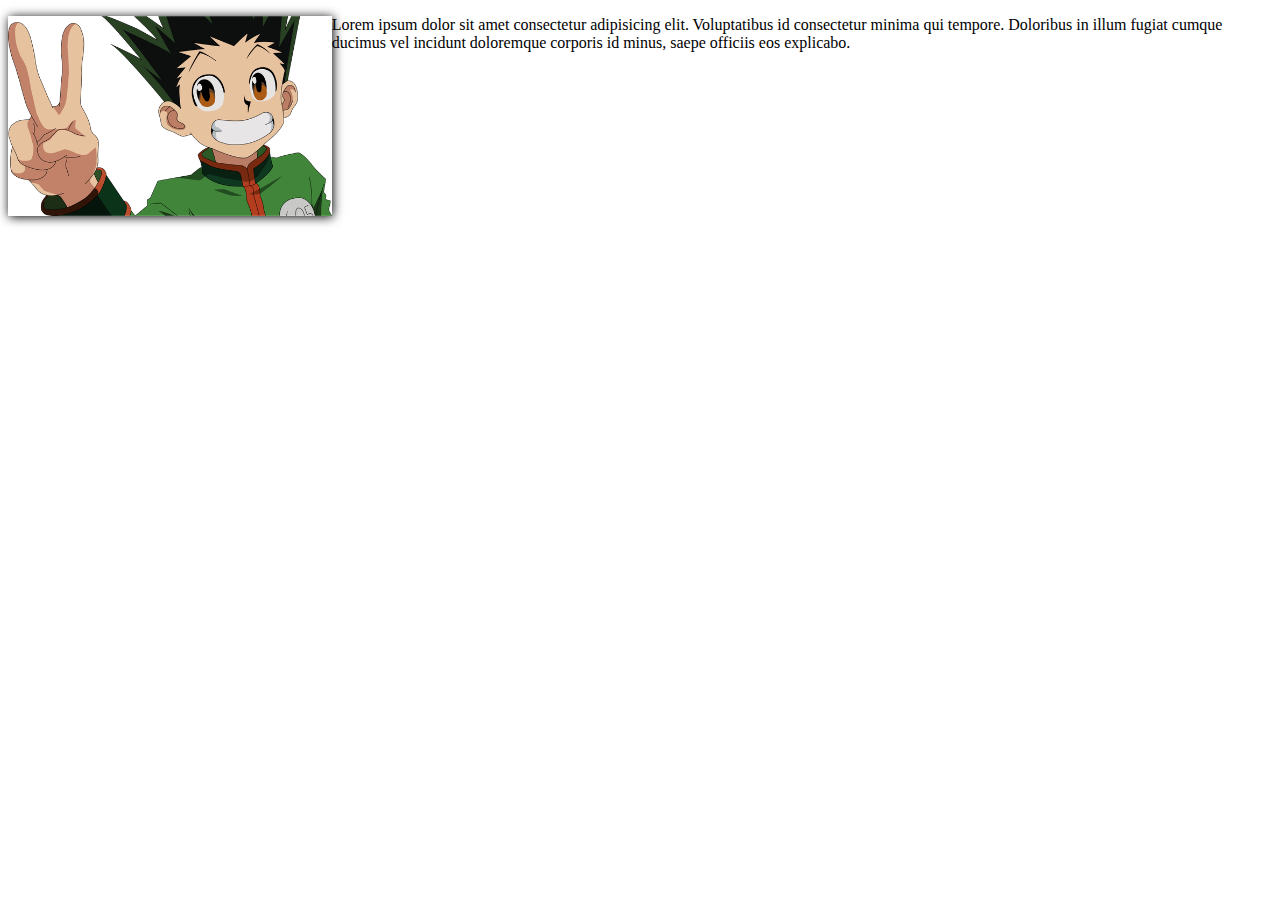
<file: 10-10 Float/index.html>
<!DOCTYPE html>
<html lang="en">

<head>
    <meta charset="UTF-8">
    <meta name="viewport" content="width=device-width, initial-scale=1.0">
    <title>Document</title>
    <style>
        .esquerda{
            float:left;
        }
        .direita{
            float:right;
        }
        img{
            box-shadow: 1px 1px 10px #000;
            height: 200px;
        }
    </style>
</head>

<body>
    <div>
        <p><img class="esquerda" src="gon.png">Lorem ipsum dolor sit amet consectetur adipisicing elit. Voluptatibus id consectetur minima qui
            tempore. Doloribus in illum fugiat cumque ducimus vel incidunt doloremque corporis id minus, saepe officiis
            eos explicabo.
        </p>
    </div>
</body>

</html>
</file>
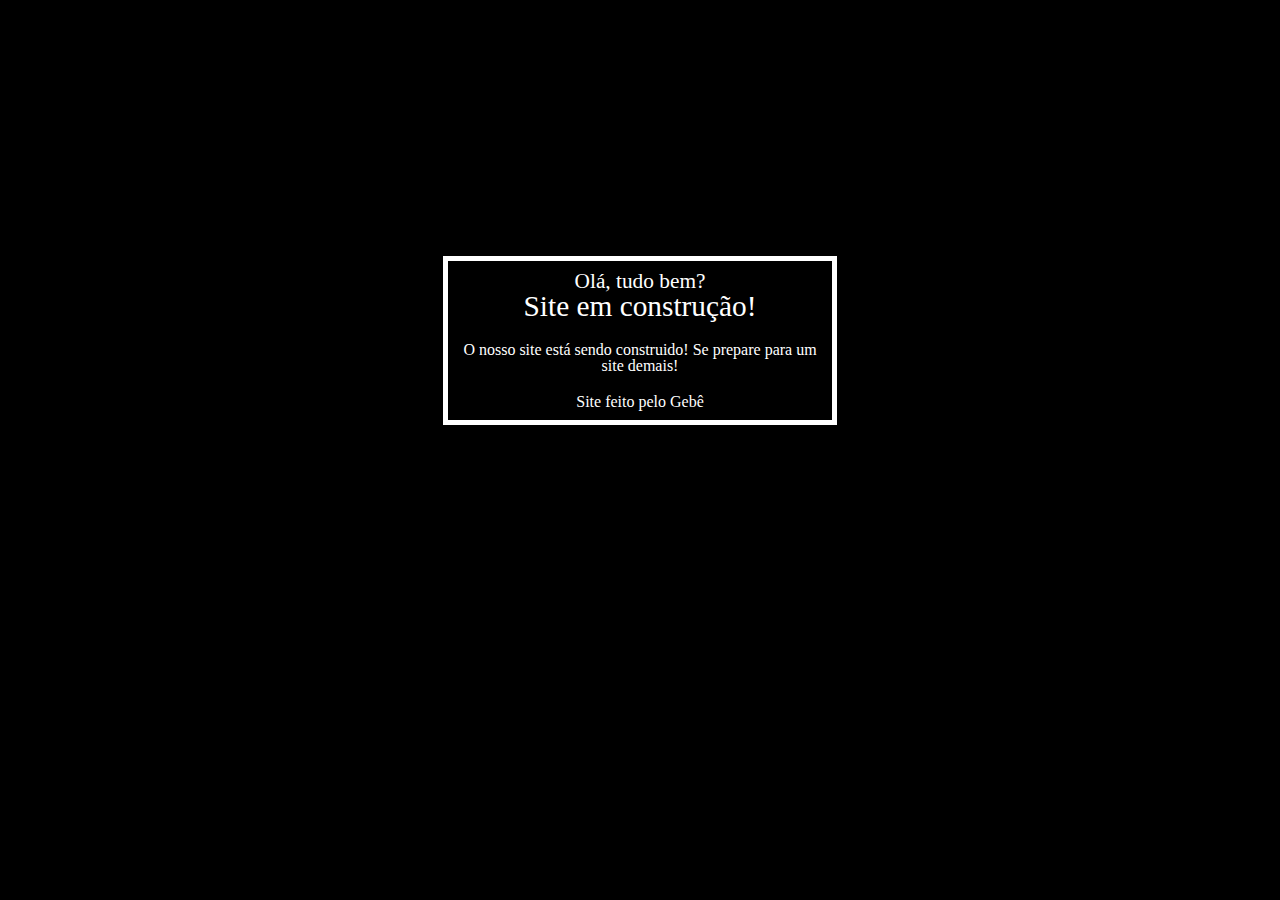
<file: 19-09/index.html>
<!DOCTYPE html>
<html lang="pt-br">
<head>
    <meta charset="UTF-8">
    <meta name="viewport" content="width=device-width, initial-scale=1.0">
    <title>Em construção</title>
    <link rel="stylesheet" href="reset.css">
    <link rel="stylesheet" href="estilo.css">
</head>
<body>
   <div class="principal">
        <header>
            <h1 class="titulo pequeno">Olá, tudo bem?</h1>
            <h1 class="titulo grande">Site em construção!</h1>
        </header>
        <main>
            <p>O nosso site está sendo construido! Se prepare para
               um site demais!
            </p>
        </main>
        <footer>
            Site feito pelo Gebê
        </footer>
   </div> 
</body>
</html>
</file>
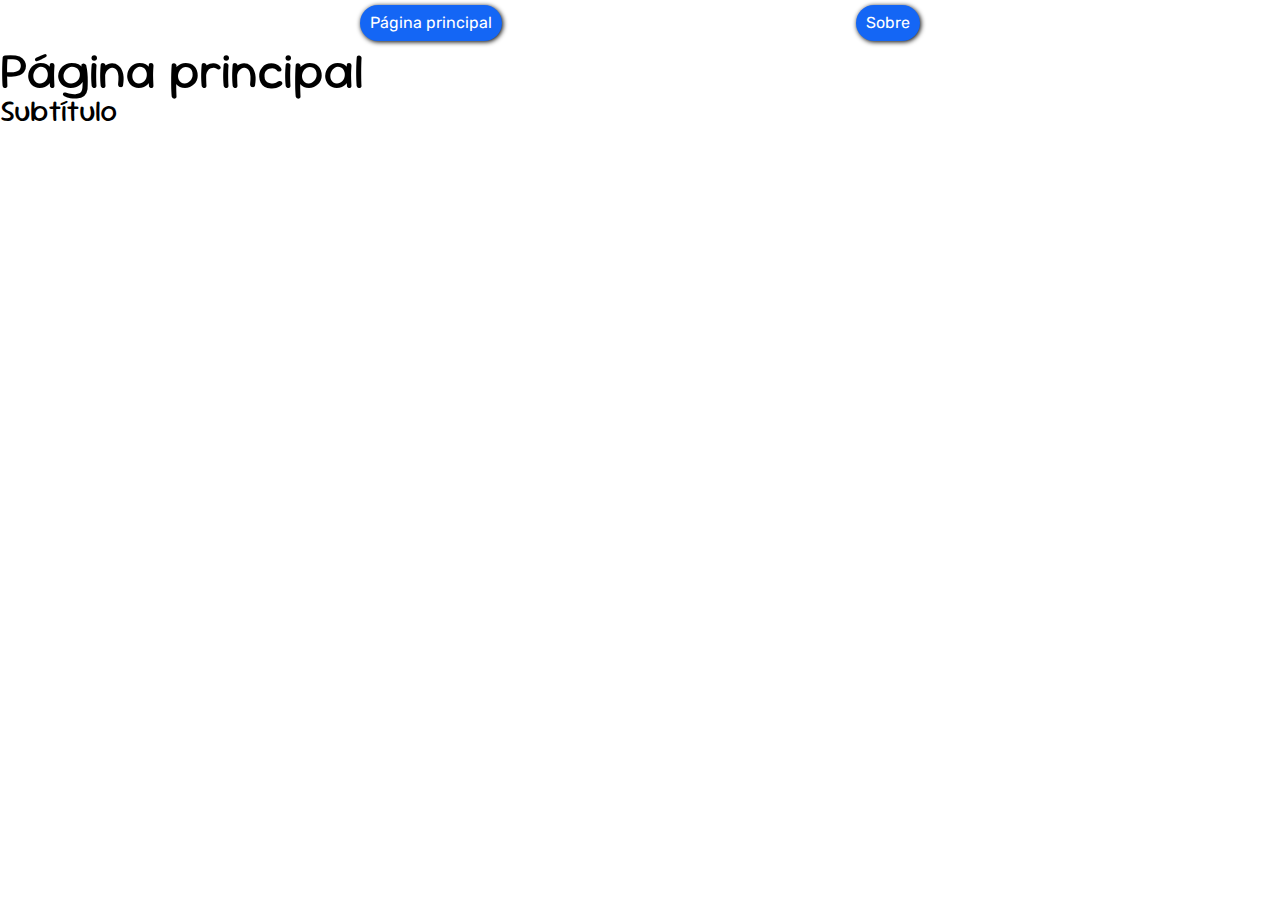
<file: Exemplo legal/index.html>
<!DOCTYPE html>
<html lang="pt-br">
<head>
    <meta charset="UTF-8">
    <meta name="viewport" content="width=device-width, initial-scale=1.0">
    <title>Meu site</title>
    <link rel="stylesheet" href="estilo.css">
</head>
<body>
    <nav class="menu-topo">
        <a href="index.html">Página principal</a>
        <a href="sobre.html">Sobre</a>
    </nav>
    <h1 class="texto-grande">Página principal</h1>
    <h2 class="texto-medio">Subtítulo</h2>
</body>
</html>
</file>
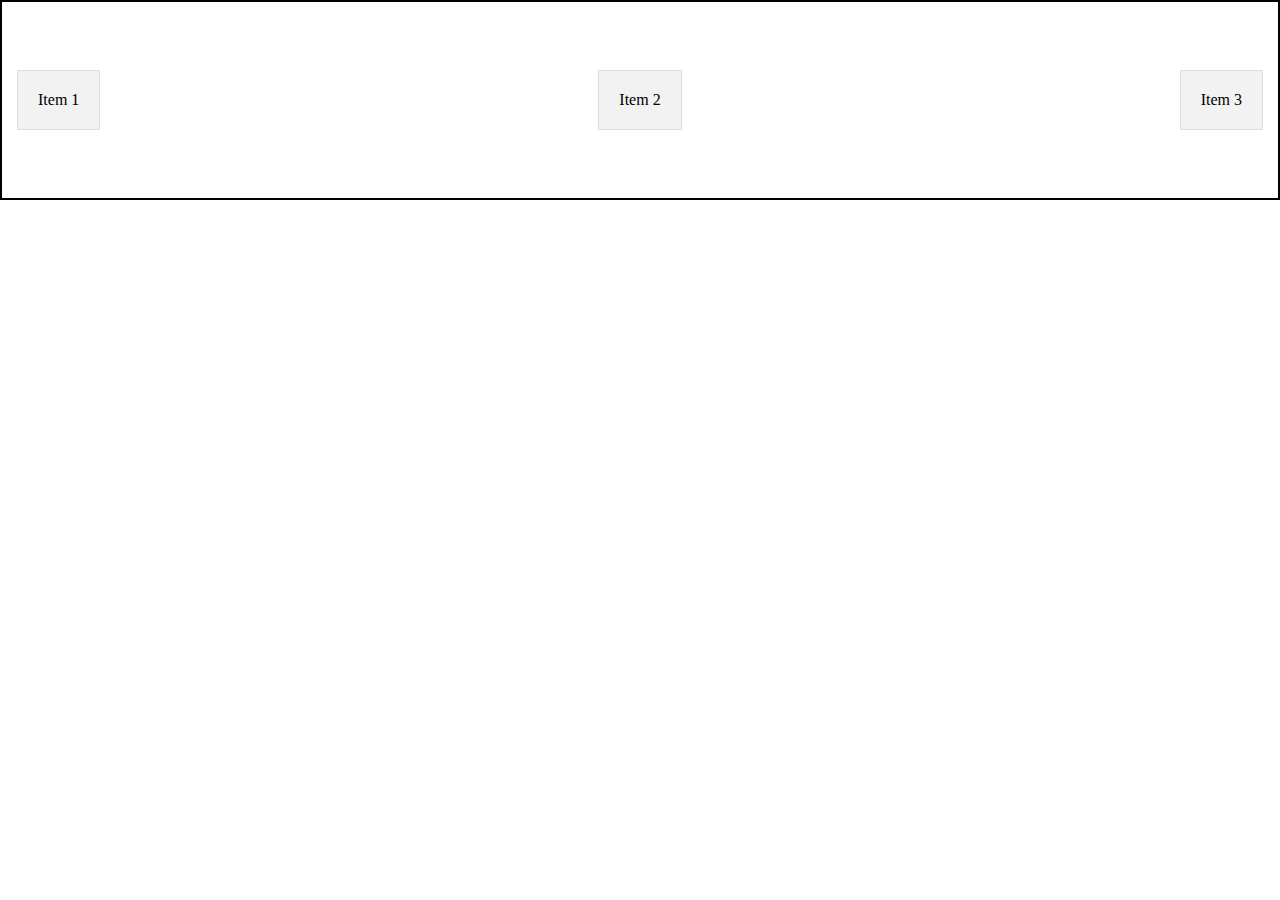
<file: flexbox/index.html>
<!DOCTYPE html>
<html lang="pt-br">

<head>
    <meta charset="UTF-8">
    <meta name="viewport" content="width=device-width, initial-scale=1.0">
    <title>Document</title>
</head>

<body>
    <style>
        *{
            padding: 0;
            margin: 0;
            box-sizing: border-box  ;
        }
        .flex-container {
            display: flex; /* Definirá o elemento container como flex */
            border: 2px solid #000;
            padding: 10px;
            align-items: center;
            justify-content: space-between;
            height: 200px;
        }

        .flex-item {
            background-color: #f2f2f2;
            margin: 5px;
            padding: 20px;
            border: 1px solid #ddd;
        }
    </style>
    </head>

    <body>
        <div class="flex-container">
            <div class="flex-item">Item 1</div>
            <div class="flex-item">Item 2</div>
            <div class="flex-item">Item 3</div>
        </div>
    </body>

</html>
</file>
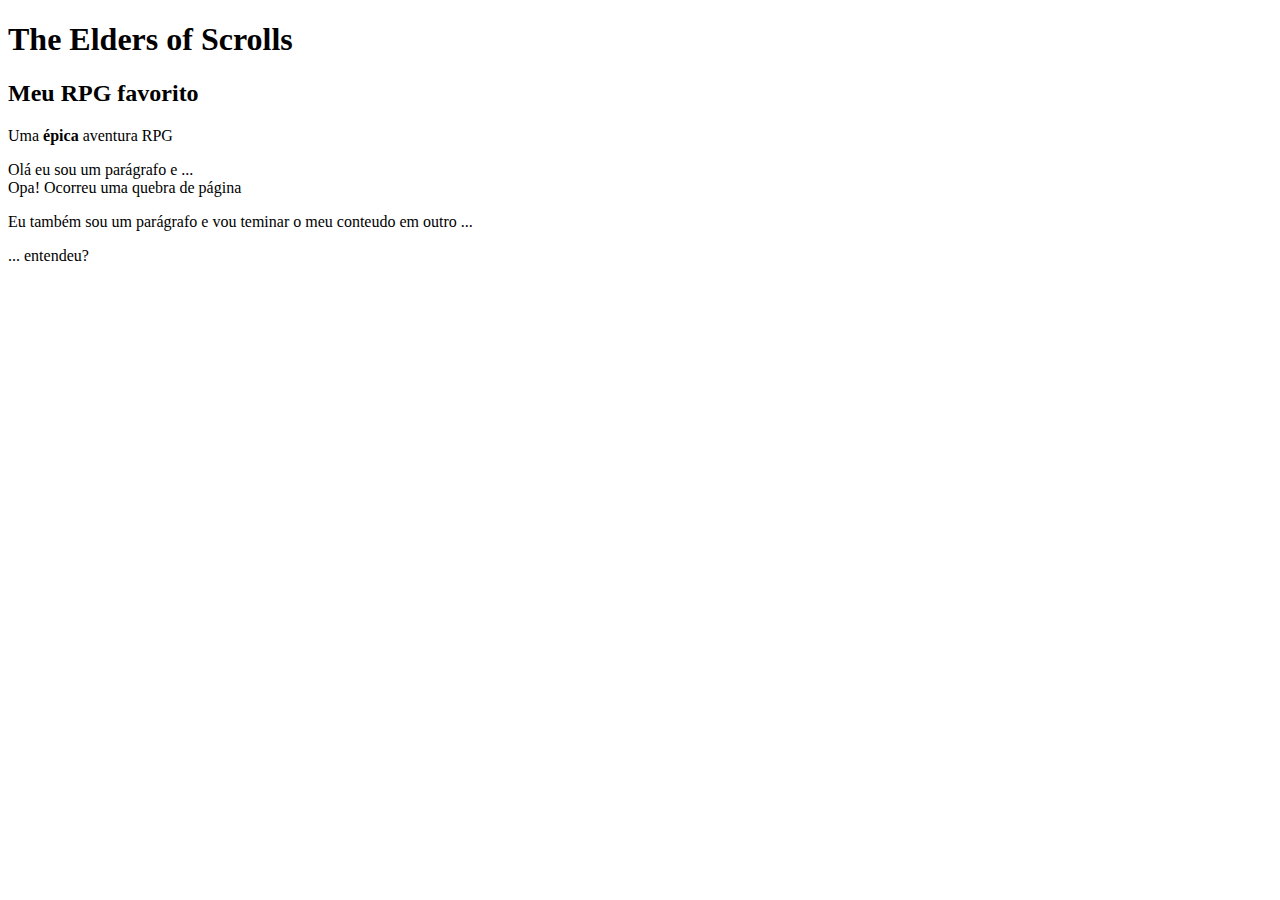
<file: 29-8/aula22-08.html>
<!DOCTYPE html>
<html>
    <head>
        <meta charset="UTF-8">
        <title>Meu primeiro site</title>
    </head>
    <body>
        <h1>The Elders of Scrolls</h1>
        <h2>Meu RPG favorito</h2>
        <p>Uma <strong>épica</strong> aventura RPG</p>
     <p>Olá eu sou um parágrafo e ...<br> Opa! Ocorreu uma quebra de página</p>
     <p>Eu também sou um parágrafo e vou teminar o meu conteudo em outro ...</p>
     <p>... entendeu?</p>
    </body>
</html>
</file>
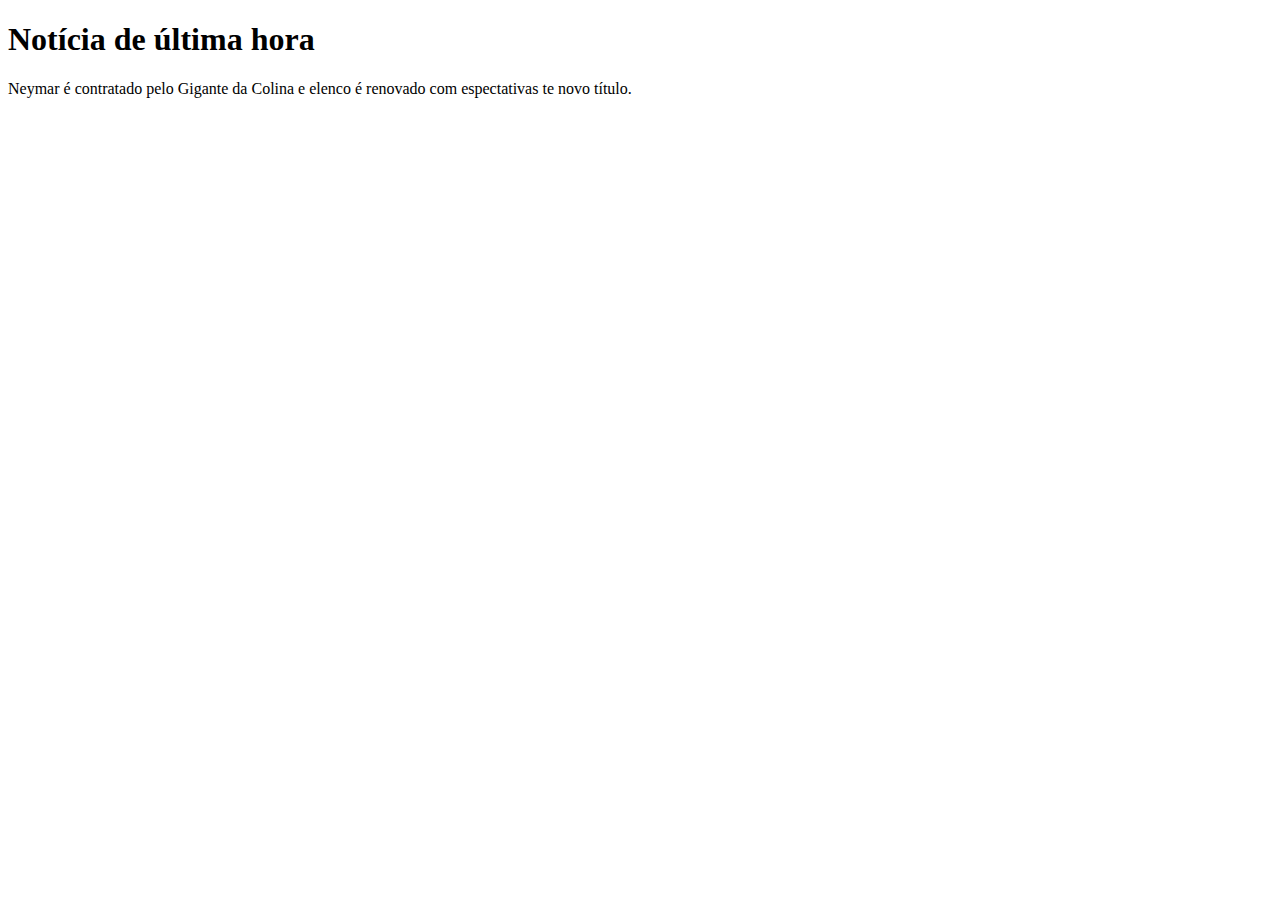
<file: 29-8/utilizandosemantica.html>
<!DOCTYPE html>
<html lang="pt-br">

<head>
    <meta charset="UTF-8">
    <meta name="viewport" content="width=device-width, initial-scale=1.0">
    <title>Document</title>
</head>

<body>
    <article>
        <header><h1>Notícia de última hora</h1></header>
        <p>Neymar é contratado pelo Gigante da Colina e elenco é renovado com espectativas te novo título.</p>
    </article>
</body>

</html>
</file>
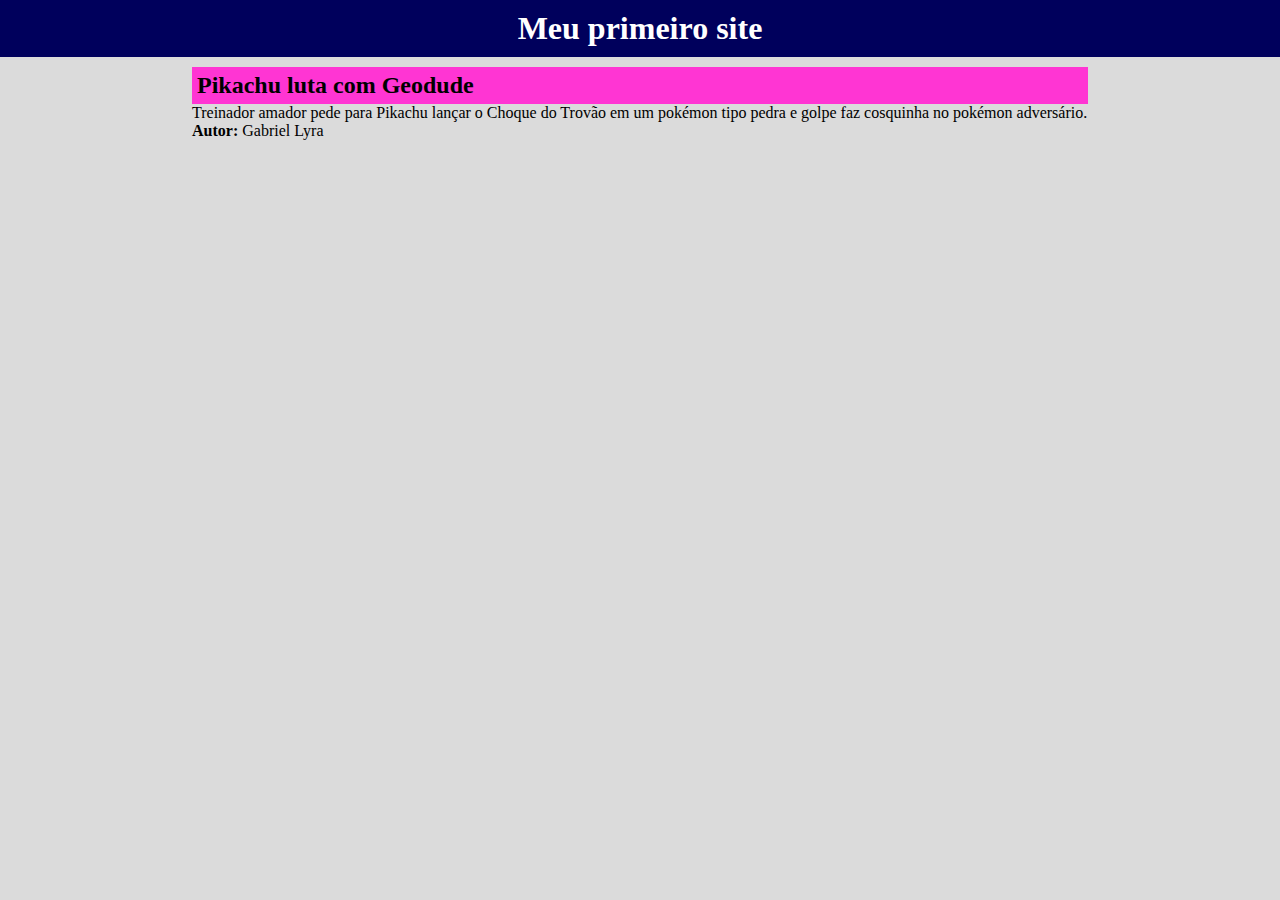
<file: 5-9/box-model.html>
<!DOCTYPE html>
<html lang="pt-br">

<head>
    <meta charset="UTF-8">
    <meta name="viewport" content="width=device-width, initial-scale=1.0">
    <title>Conhecendo box-model</title>
    <link rel="stylesheet" href="estilo.css">
</head>

<body>
    <header id="topo">
        <h1>Meu primeiro site</h1>
    </header>
    <main id="todas-postagens">
        <article>
            <header>
                <h2>Pikachu luta com Geodude</h2>
            </header>
            <p>Treinador amador pede para Pikachu lançar o Choque do Trovão em um pokémon tipo pedra e golpe faz
                cosquinha no pokémon adversário.</p>
            <p><span><strong>Autor: </strong>Gabriel Lyra</span></p>
        </article>
    </main>

</body>

</html>
</file>
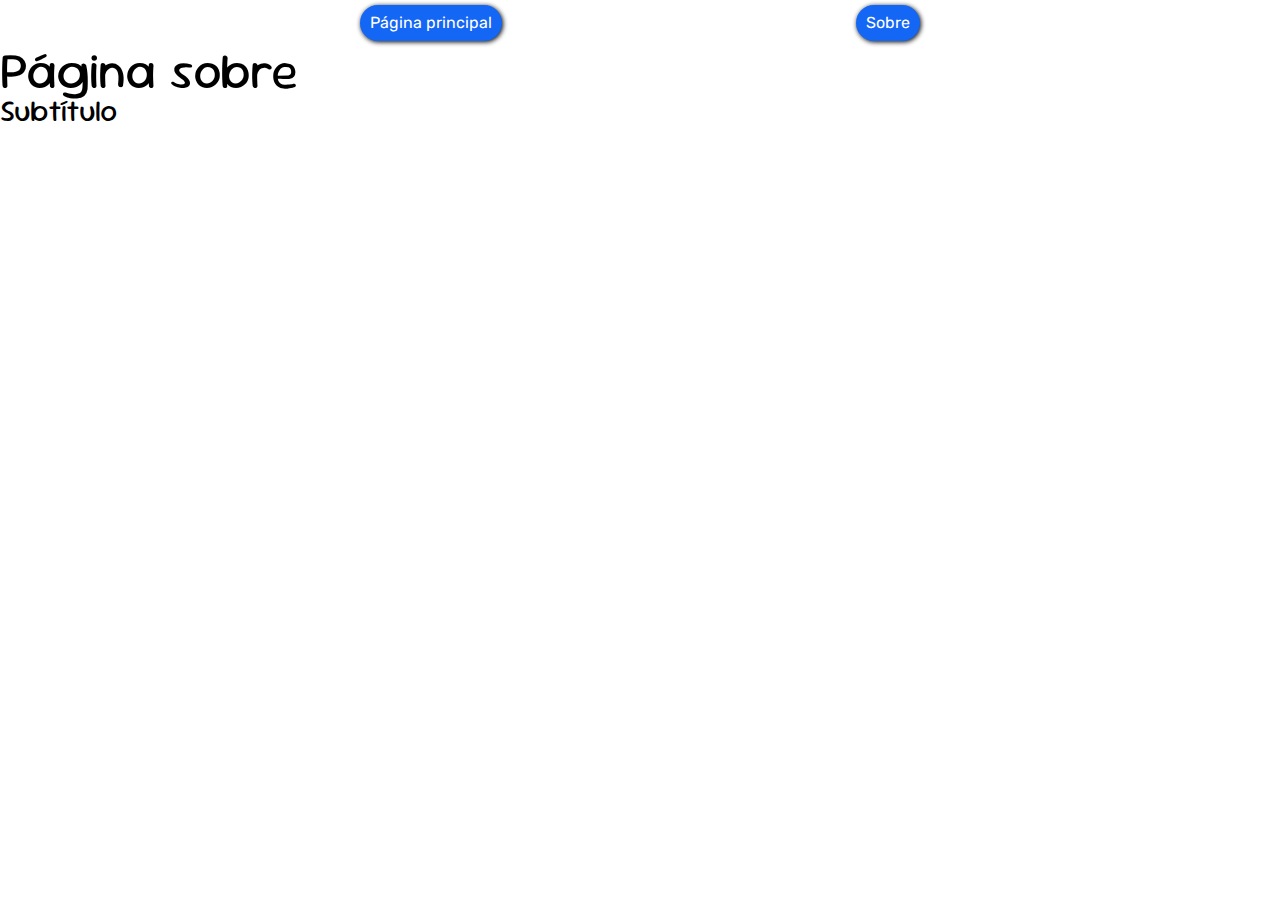
<file: Exemplo legal/sobre.html>
<!DOCTYPE html>
<html lang="pt-br">
<head>
    <meta charset="UTF-8">
    <meta name="viewport" content="width=device-width, initial-scale=1.0">
    <title>Meu site</title>
    <link rel="stylesheet" href="estilo.css">
</head>
<body>
    <nav class="menu-topo">
        <a href="index.html">Página principal</a>
        <a href="sobre.html">Sobre</a>
    </nav>
    <h1 class="texto-grande">Página sobre</h1>
    <h2 class="texto-medio">Subtítulo</h2>
</body>
</html>
</file>
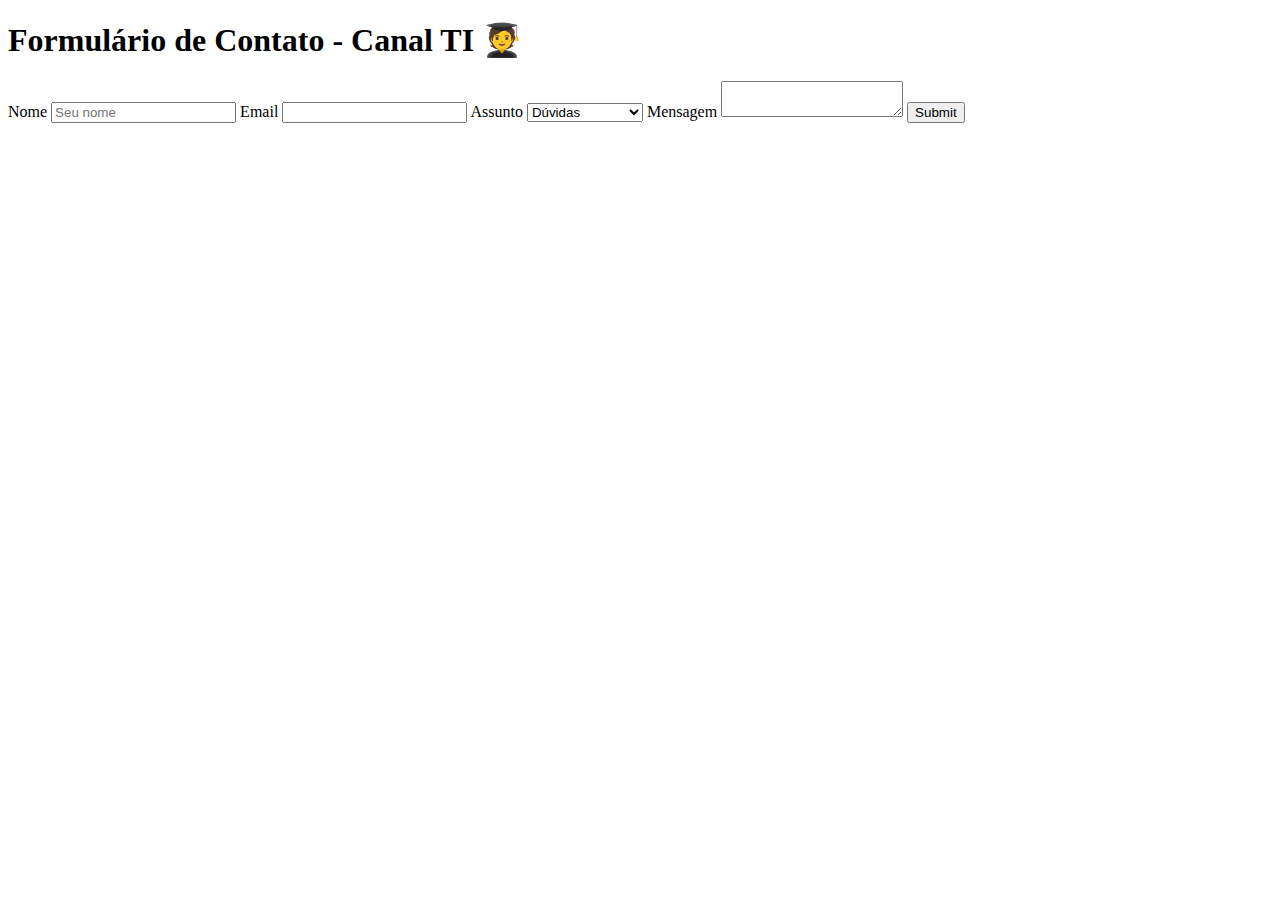
<file: formulario/exemplo.html>
<!DOCTYPE html>
<html lang="en">
<head>
    <meta charset="UTF-8">
    <meta name="viewport" content="width=device-width, initial-scale=1.0">
    <title>Document</title>
</head>
<body>
    <h1>Formulário de Contato - Canal TI 🧑‍🎓</h1>
    <form>
        <label for="nome">
            Nome
        </label>
        <input type="text" id="nome" placeholder="Seu nome">
        <label for="email">
            Email
        </label>
        <input type="email" id="email">
        <label for="assunto">
            Assunto
        </label>
        <select id="assunto">
            <option>Dúvidas</option>
            <option>Pedir PIX</option>
            <option>Recomendação</option>
        </select>
        <label>Mensagem</label>
        <textarea id="mensagem"></textarea>
        <input type="submit">
    </form>
</body>
</html>
</file>
<file: 19-09/estilo.css>
body{
    background-color: black; /* Define a cor do fundo do elemento */
    padding: 20%;
}

.principal{
    color:white; /* Define a cor da letra do elemento */
    width: 50%; /* Define a largura em 70% */
    border: 5px white solid;
    margin:0 auto; /*Definimos a margem superior e inferior com 0 e esquerda e 
                    direita como "automática" */

}

header, main, footer{
    padding: 10px;
    text-align: center;
}

.titulo.grande{
    font-size: 22pt;
}

.titulo.pequeno{
    font-size: 16pt;
}
</file>
<file: 5-9/estilo.css>
*{
    margin: 0;
    padding: 0;
    box-sizing: border-box; /* Inclui a borda na definição de largura e comprimento do elemento*/
}

#topo{
       min-height: 30px; /* altura */
    background-color: #00005c;
    color:#fff;
    padding: 10px;
    text-align: center;
}

body{
    background-color: #dbdbdb;
}

#todas-postagens{
  width: 70%;
  margin: 0 auto;
  /*
  margin-top: 0;
  margin-bottom: 0;
  margin-left:auto;
  margin-right: auto; 
  */
}

article{
    margin-top:10px;
}

article h2{
   background-color: #ff35d3; 
   padding: 5px;
}
</file>
<file: Exemplo legal/estilo.css>
/* http://meyerweb.com/eric/tools/css/reset/ 
   v2.0 | 20110126
   License: none (public domain)
*/

@import url('https://fonts.googleapis.com/css2?family=Rubik:ital,wght@0,300..900;1,300..900&family=Sour+Gummy:ital,wght@0,100..900;1,100..900&display=swap');

html, body, div, span, applet, object, iframe,
h1, h2, h3, h4, h5, h6, p, blockquote, pre,
a, abbr, acronym, address, big, cite, code,
del, dfn, em, img, ins, kbd, q, s, samp,
small, strike, strong, sub, sup, tt, var,
b, u, i, center,
dl, dt, dd, ol, ul, li,
fieldset, form, label, legend,
table, caption, tbody, tfoot, thead, tr, th, td,
article, aside, canvas, details, embed, 
figure, figcaption, footer, header, hgroup, 
menu, nav, output, ruby, section, summary,
time, mark, audio, video {
	margin: 0;
	padding: 0;
	border: 0;
	font-size: 100%;
	font: inherit;
	vertical-align: baseline;
}
/* HTML5 display-role reset for older browsers */
article, aside, details, figcaption, figure, 
footer, header, hgroup, menu, nav, section {
	display: block;
}
body {
	line-height: 1;
}
ol, ul {
	list-style: none;
}
blockquote, q {
	quotes: none;
}
blockquote:before, blockquote:after,
q:before, q:after {
	content: '';
	content: none;
}
table {
	border-collapse: collapse;
	border-spacing: 0;
}
h1,h2,h3,h4,h5,h6{
font-family: "Sour Gummy", sans-serif;
}
p,a,ul,li{
    font-family: "Rubik",sans-serif;
}

.texto-grande{
    font-size: 50px;
}
.texto-medio{
    font-size: 30px;
}
.menu-topo{
    display: flex;
    justify-content: space-evenly;
    padding: 5px;
}

.menu-topo a{
    background: #1466F5;
    padding: 10px;
    color: #fff;
    text-decoration: none;
    border-radius: 20px;
    box-shadow: 1px 1px 5px #000;
    transition: 1s all;
}

.menu-topo a:hover{
    background: #ff2600;
    transition: 1s all;
}
</file>
